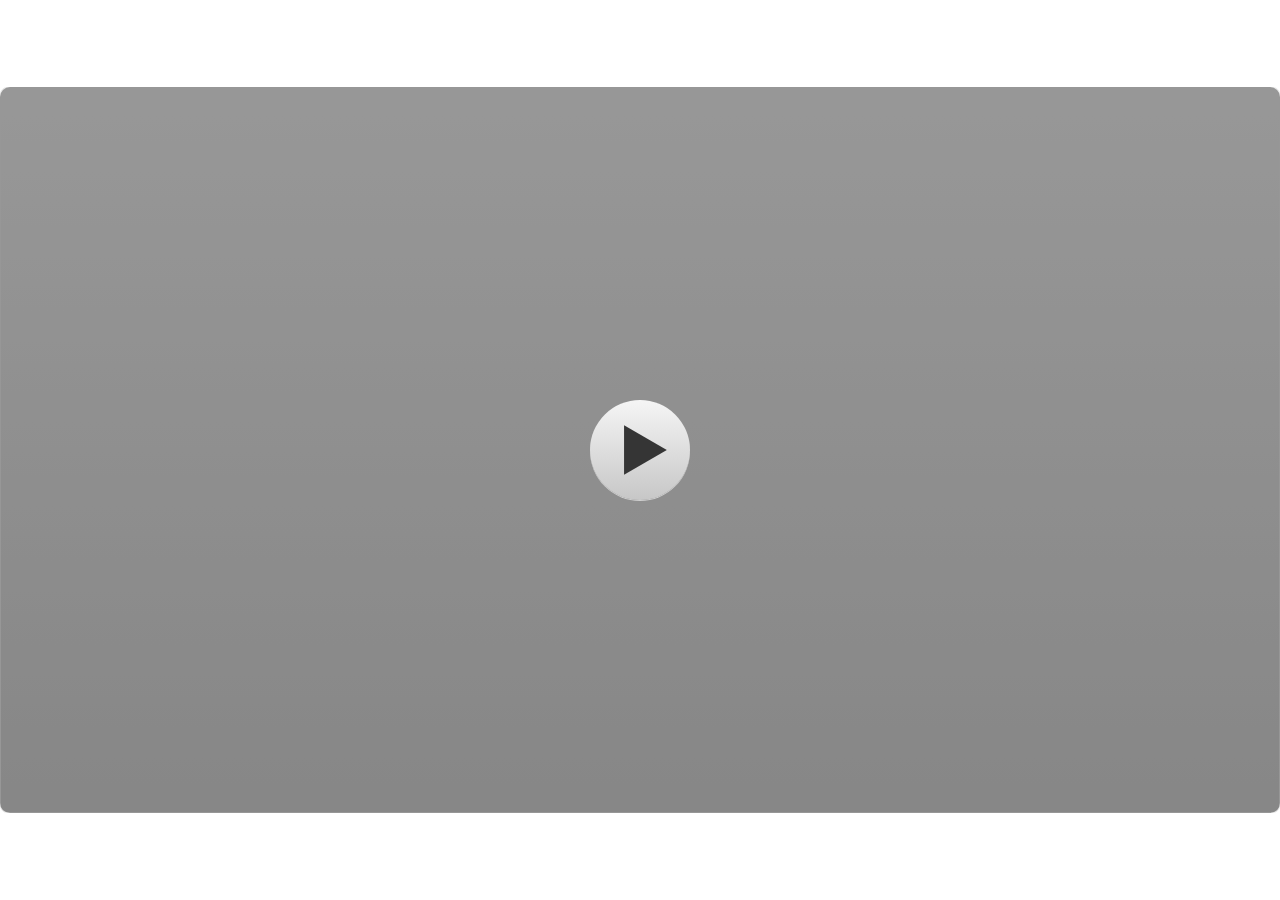
<file: Index.html>
<!doctype html>
<html lang="en-US">
<head>
  <meta charset="utf-8">
  <!-- Created using Storyline 3 - http://www.articulate.com  -->
  <!-- version: 3.13.26122.0 -->
  <title>No7 Pure Retinol</title>
  <meta http-equiv="x-ua-compatible" content="IE=edge"/>
  <meta name="viewport" content="width=device-width,initial-scale=1,user-scalable=no,shrink-to-fit=no,minimal-ui"/>
  <meta name="apple-mobile-web-app-capable" content="yes"/>
  <style>
    html, body { height: 100%; padding: 0; margin: 0 }
    #app { height: 100%; width: 100%; }
  </style>
  
  <script>window.THREE = { };</script>
</head>
<body style="background: #FFFFFF" class="cs-HTML theme-classic">
  <!-- 360 -->
  <script>!function(e){var i=/iPhone/i,o=/iPod/i,n=/iPad/i,t=/(?=.*\bAndroid\b)(?=.*\bMobile\b)/i,d=/Android/i,s=/(?=.*\bAndroid\b)(?=.*\bSD4930UR\b)/i,b=/(?=.*\bAndroid\b)(?=.*\b(?:KFOT|KFTT|KFJWI|KFJWA|KFSOWI|KFTHWI|KFTHWA|KFAPWI|KFAPWA|KFARWI|KFASWI|KFSAWI|KFSAWA)\b)/i,r=/IEMobile/i,h=/(?=.*\bWindows\b)(?=.*\bARM\b)/i,a=/BlackBerry/i,l=/BB10/i,p=/Opera Mini/i,f=/(CriOS|Chrome)(?=.*\bMobile\b)/i,u=/(?=.*\bFirefox\b)(?=.*\bMobile\b)/i,c=new RegExp("(?:Nexus 7|BNTV250|Kindle Fire|Silk|GT-P1000)","i"),w=function(e,i){return e.test(i)},A=function(e){var A=e||navigator.userAgent,v=A.split("[FBAN");if(void 0!==v[1]&&(A=v[0]),this.apple={phone:w(i,A),ipod:w(o,A),tablet:!w(i,A)&&w(n,A),device:w(i,A)||w(o,A)||w(n,A)},this.amazon={phone:w(s,A),tablet:!w(s,A)&&w(b,A),device:w(s,A)||w(b,A)},this.android={phone:w(s,A)||w(t,A),tablet:!w(s,A)&&!w(t,A)&&(w(b,A)||w(d,A)),device:w(s,A)||w(b,A)||w(t,A)||w(d,A)},this.windows={phone:w(r,A),tablet:w(h,A),device:w(r,A)||w(h,A)},this.other={blackberry:w(a,A),blackberry10:w(l,A),opera:w(p,A),firefox:w(u,A),chrome:w(f,A),device:w(a,A)||w(l,A)||w(p,A)||w(u,A)||w(f,A)},this.seven_inch=w(c,A),this.any=this.apple.device||this.android.device||this.windows.device||this.other.device||this.seven_inch,this.phone=this.apple.phone||this.android.phone||this.windows.phone,this.tablet=this.apple.tablet||this.android.tablet||this.windows.tablet,"undefined"==typeof window)return this},v=function(){var e=new A;return e.Class=A,e};"undefined"!=typeof module&&module.exports&&"undefined"==typeof window?module.exports=A:"undefined"!=typeof module&&module.exports&&"undefined"!=typeof window?module.exports=v():"function"==typeof define&&define.amd?define("isMobile",[],e.isMobile=v()):e.isMobile=v()}(this);
    window.isMobile.apple.tablet = window.isMobile.apple.tablet ||
      (navigator.platform === 'MacIntel' && navigator.maxTouchPoints > 1);
    window.isMobile.apple.device = window.isMobile.apple.device || window.isMobile.apple.tablet;
    window.isMobile.tablet = window.isMobile.tablet || window.isMobile.apple.tablet;
    window.isMobile.any = window.isMobile.any || window.isMobile.apple.tablet;
  </script>

  <div id="focus-sink" tabindex="-1"></div>

  <div id="preso"></div>
  <script>
    window.DS = {};
    window.globals = {
      DATA_PATH_BASE: '',
      HAS_FRAME: true,
      HAS_SLIDE: true,

      lmsPresent: false,
      tinCanPresent: false,
      cmi5Present: false,
      aoSupport: false,
      scale: 'show all',
      captureRc: false,
      browserSize: 'optimal',
      bgColor: '#FFFFFF',
      features: '',
      themeName: 'classic',
      preloaderColor: '#FFFFFF',
      suppressAnalytics: false,
      productChannel: 'perpetual',
      publishSource: 'storyline',
      aid: '',
      cid: '02832c7e-b479-4541-8f58-1870c2ed9085',
      playerVersion: '3.13.26122.0',
      maxIosVideoElements: 10,

      
      parseParams: function(qs) {
        if (window.globals.parsedParams != null) {
          return window.globals.parsedParams;
        }
        qs = (qs || window.location.search.substr(1)).split('+').join(' ');
        var params = {},
            tokens,
            re = /[?&]?([^=]+)=([^&]*)/g;

        while (tokens = re.exec(qs)) {
          params[decodeURIComponent(tokens[1]).trim()] =
            decodeURIComponent(tokens[2]).trim();
        }
        window.globals.parsedParams = params;
        return params;
      }

    };

    (function() {

      var classTypes = [ 'desktop', 'mobile', 'phone', 'tablet' ];

      var addDeviceClasses = function(prefix, testObj) {
        var curr, i;
        for (i = 0; i < classTypes.length; i++) {
          curr = classTypes[i];
          if (testObj[curr]) {
            document.body.classList.add(prefix + curr);
          }
        }
      };

      var params = window.globals.parseParams(),
          isDevicePreview = params.devicepreview === '1',
          isPhoneOverride = params.deviceType === 'phone' || (isDevicePreview && params.phone == '1'),
          isTabletOverride = (params.deviceType === 'tablet' || isDevicePreview) && !isPhoneOverride,
          isMobileOverride = isPhoneOverride || isTabletOverride;

      var deviceView = {
        desktop: !window.isMobile.any && !isMobileOverride,
        mobile: window.isMobile.any || isMobileOverride,
        phone: isPhoneOverride || (window.isMobile.phone && !isTabletOverride),
        tablet: isTabletOverride || window.isMobile.tablet
      };

      window.globals.deviceView = deviceView;
      window.isMobile.desktop = !window.isMobile.any;
      window.isMobile.mobile = window.isMobile.any;

      addDeviceClasses('view-', deviceView);

    })();
  </script>
  
  <script src='story_content/user.js' type=text/javascript></script>
  <div class="slide-loader"></div>

  <script>
    if (window.globals.deviceView.isMobile) { var doc = document, loader = doc.body.querySelector('.slide-loader'); [ 1, 2, 3 ].forEach(function(n) { var d = doc.createElement('div'); d.style.backgroundColor = window.globals.preloaderColor; d.classList.add('mobile-loader-dot'); d.classList.add('dot' + n); loader.appendChild(d); }); }
  </script>

  <div class="mobile-load-title-overlay" style="display: none">
    <div class="mobile-load-title">No7 Pure Retinol</div>
  </div>

  <div class="mobile-chrome-warning"></div>

  <script>
    
    if (window.autoSpider && window.vInterfaceObject) {
      document.querySelector('.mobile-load-title-overlay').style.display = 'none';
    }
  </script>

  

  <link rel="stylesheet" href="html5/data/css/output.min.css" data-noprefix/>
</body>
<script src="html5/lib/scripts/bootstrapper.min.js"></script>
</html>
</file>
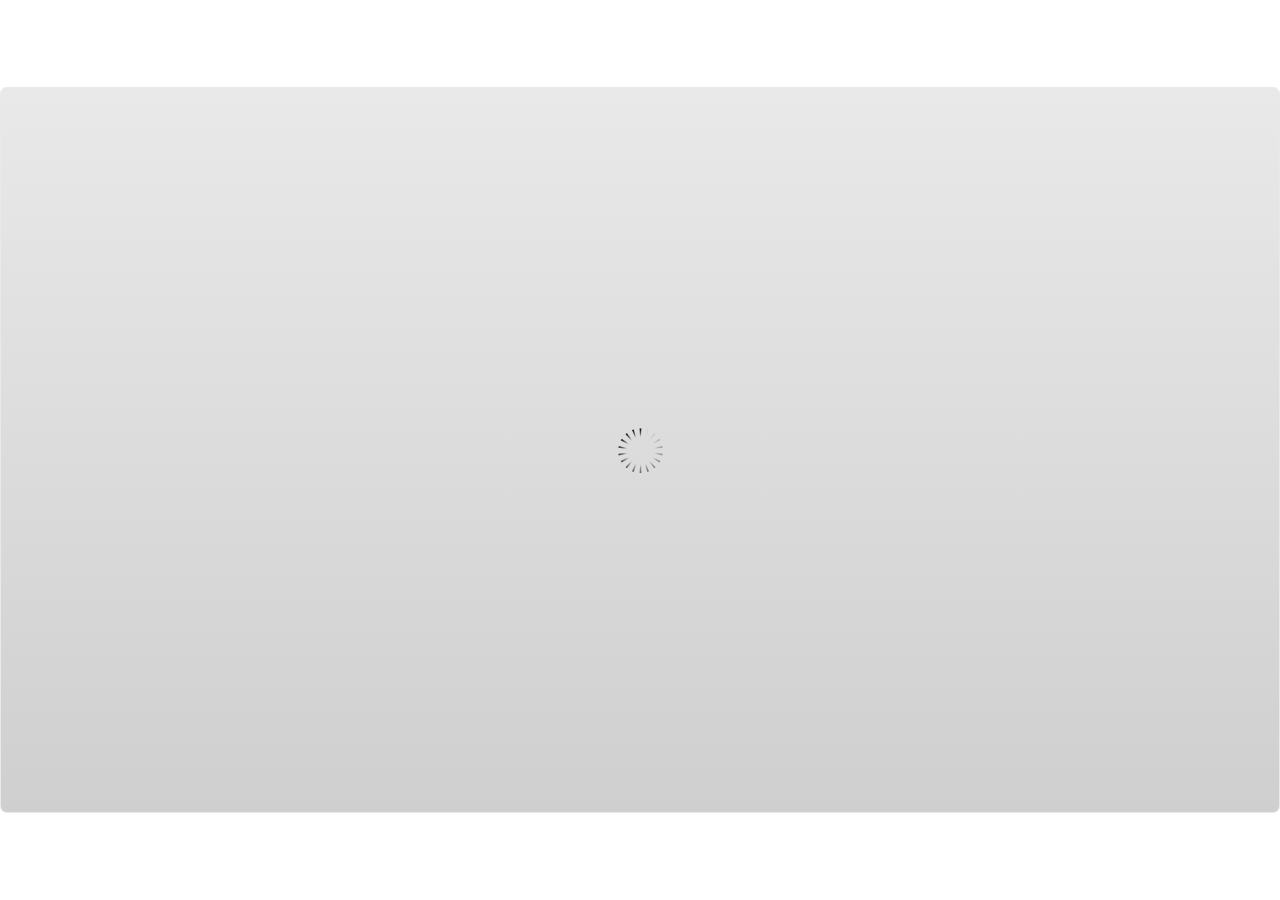
<file: index_lms.html>
<!doctype html>
<html lang="en-US">
<head>
  <meta charset="utf-8">
  <!-- Created using Storyline 3 - http://www.articulate.com  -->
  <!-- version: 3.13.26122.0 -->
  <title>No7 Pure Retinol</title>
  <meta http-equiv="x-ua-compatible" content="IE=edge"/>
  <meta name="viewport" content="width=device-width,initial-scale=1,user-scalable=no,shrink-to-fit=no,minimal-ui"/>
  <meta name="apple-mobile-web-app-capable" content="yes"/>
  <style>
    html, body { height: 100%; padding: 0; margin: 0 }
    #app { height: 100%; width: 100%; }
  </style>
  <script src="lms/scormdriver.js" charset="utf-8"></script>
  <script>window.THREE = { };</script>
</head>
<body style="background: #FFFFFF" class="cs-HTML theme-classic">
  <!-- 360 -->
  <script>!function(e){var i=/iPhone/i,o=/iPod/i,n=/iPad/i,t=/(?=.*\bAndroid\b)(?=.*\bMobile\b)/i,d=/Android/i,s=/(?=.*\bAndroid\b)(?=.*\bSD4930UR\b)/i,b=/(?=.*\bAndroid\b)(?=.*\b(?:KFOT|KFTT|KFJWI|KFJWA|KFSOWI|KFTHWI|KFTHWA|KFAPWI|KFAPWA|KFARWI|KFASWI|KFSAWI|KFSAWA)\b)/i,r=/IEMobile/i,h=/(?=.*\bWindows\b)(?=.*\bARM\b)/i,a=/BlackBerry/i,l=/BB10/i,p=/Opera Mini/i,f=/(CriOS|Chrome)(?=.*\bMobile\b)/i,u=/(?=.*\bFirefox\b)(?=.*\bMobile\b)/i,c=new RegExp("(?:Nexus 7|BNTV250|Kindle Fire|Silk|GT-P1000)","i"),w=function(e,i){return e.test(i)},A=function(e){var A=e||navigator.userAgent,v=A.split("[FBAN");if(void 0!==v[1]&&(A=v[0]),this.apple={phone:w(i,A),ipod:w(o,A),tablet:!w(i,A)&&w(n,A),device:w(i,A)||w(o,A)||w(n,A)},this.amazon={phone:w(s,A),tablet:!w(s,A)&&w(b,A),device:w(s,A)||w(b,A)},this.android={phone:w(s,A)||w(t,A),tablet:!w(s,A)&&!w(t,A)&&(w(b,A)||w(d,A)),device:w(s,A)||w(b,A)||w(t,A)||w(d,A)},this.windows={phone:w(r,A),tablet:w(h,A),device:w(r,A)||w(h,A)},this.other={blackberry:w(a,A),blackberry10:w(l,A),opera:w(p,A),firefox:w(u,A),chrome:w(f,A),device:w(a,A)||w(l,A)||w(p,A)||w(u,A)||w(f,A)},this.seven_inch=w(c,A),this.any=this.apple.device||this.android.device||this.windows.device||this.other.device||this.seven_inch,this.phone=this.apple.phone||this.android.phone||this.windows.phone,this.tablet=this.apple.tablet||this.android.tablet||this.windows.tablet,"undefined"==typeof window)return this},v=function(){var e=new A;return e.Class=A,e};"undefined"!=typeof module&&module.exports&&"undefined"==typeof window?module.exports=A:"undefined"!=typeof module&&module.exports&&"undefined"!=typeof window?module.exports=v():"function"==typeof define&&define.amd?define("isMobile",[],e.isMobile=v()):e.isMobile=v()}(this);
    window.isMobile.apple.tablet = window.isMobile.apple.tablet ||
      (navigator.platform === 'MacIntel' && navigator.maxTouchPoints > 1);
    window.isMobile.apple.device = window.isMobile.apple.device || window.isMobile.apple.tablet;
    window.isMobile.tablet = window.isMobile.tablet || window.isMobile.apple.tablet;
    window.isMobile.any = window.isMobile.any || window.isMobile.apple.tablet;
  </script>

  <div id="focus-sink" tabindex="-1"></div>

  <div id="preso"></div>
  <script>
    window.DS = {};
    window.globals = {
      DATA_PATH_BASE: '',
      HAS_FRAME: true,
      HAS_SLIDE: true,

      lmsPresent: true,
      tinCanPresent: false,
      cmi5Present: false,
      aoSupport: false,
      scale: 'show all',
      captureRc: false,
      browserSize: 'optimal',
      bgColor: '#FFFFFF',
      features: '',
      themeName: 'classic',
      preloaderColor: '#FFFFFF',
      suppressAnalytics: false,
      productChannel: 'perpetual',
      publishSource: 'storyline',
      aid: '',
      cid: '02832c7e-b479-4541-8f58-1870c2ed9085',
      playerVersion: '3.13.26122.0',
      maxIosVideoElements: 10,

      
      parseParams: function(qs) {
        if (window.globals.parsedParams != null) {
          return window.globals.parsedParams;
        }
        qs = (qs || window.location.search.substr(1)).split('+').join(' ');
        var params = {},
            tokens,
            re = /[?&]?([^=]+)=([^&]*)/g;

        while (tokens = re.exec(qs)) {
          params[decodeURIComponent(tokens[1]).trim()] =
            decodeURIComponent(tokens[2]).trim();
        }
        window.globals.parsedParams = params;
        return params;
      }

    };

    (function() {

      var classTypes = [ 'desktop', 'mobile', 'phone', 'tablet' ];

      var addDeviceClasses = function(prefix, testObj) {
        var curr, i;
        for (i = 0; i < classTypes.length; i++) {
          curr = classTypes[i];
          if (testObj[curr]) {
            document.body.classList.add(prefix + curr);
          }
        }
      };

      var params = window.globals.parseParams(),
          isDevicePreview = params.devicepreview === '1',
          isPhoneOverride = params.deviceType === 'phone' || (isDevicePreview && params.phone == '1'),
          isTabletOverride = (params.deviceType === 'tablet' || isDevicePreview) && !isPhoneOverride,
          isMobileOverride = isPhoneOverride || isTabletOverride;

      var deviceView = {
        desktop: !window.isMobile.any && !isMobileOverride,
        mobile: window.isMobile.any || isMobileOverride,
        phone: isPhoneOverride || (window.isMobile.phone && !isTabletOverride),
        tablet: isTabletOverride || window.isMobile.tablet
      };

      window.globals.deviceView = deviceView;
      window.isMobile.desktop = !window.isMobile.any;
      window.isMobile.mobile = window.isMobile.any;

      addDeviceClasses('view-', deviceView);

    })();
  </script>
  
  <script src='story_content/user.js' type=text/javascript></script>
  <div class="slide-loader"></div>

  <script>
    if (window.globals.deviceView.isMobile) { var doc = document, loader = doc.body.querySelector('.slide-loader'); [ 1, 2, 3 ].forEach(function(n) { var d = doc.createElement('div'); d.style.backgroundColor = window.globals.preloaderColor; d.classList.add('mobile-loader-dot'); d.classList.add('dot' + n); loader.appendChild(d); }); }
  </script>

  <div class="mobile-load-title-overlay" style="display: none">
    <div class="mobile-load-title">No7 Pure Retinol</div>
  </div>

  <div class="mobile-chrome-warning"></div>

  <script>
    
    if (window.autoSpider && window.vInterfaceObject) {
      document.querySelector('.mobile-load-title-overlay').style.display = 'none';
    }
  </script>

  

  <link rel="stylesheet" href="html5/data/css/output.min.css" data-noprefix/>
</body>
<script src="html5/lib/scripts/bootstrapper.min.js"></script>
</html>
</file>
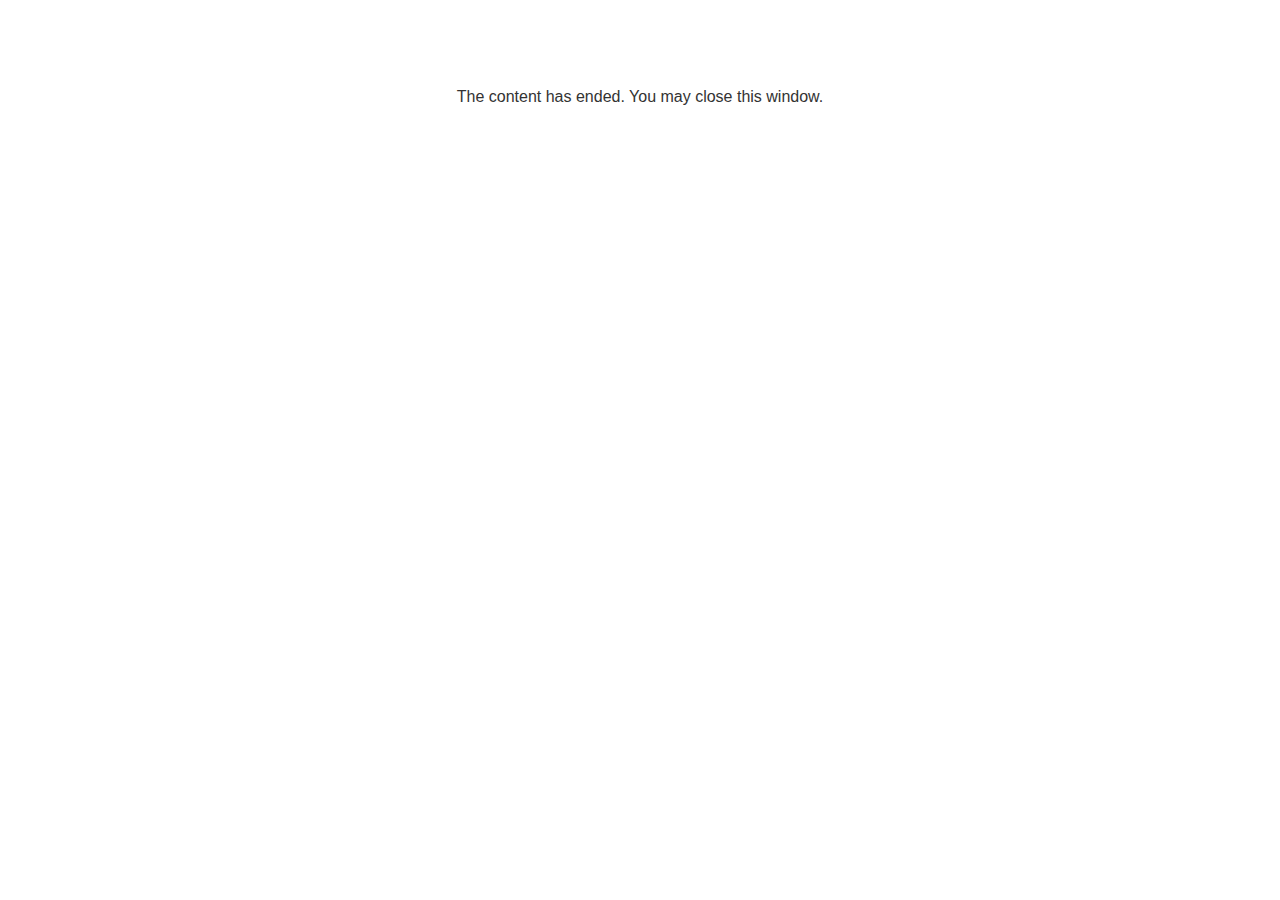
<file: lms/goodbye.html>
<!doctype html>
<html>
<body style="background-color: #ffffff;">

<p role="alert" style="color: #333333;font-family: Open Sans, articulate, tahoma, arial;font-size: medium;text-align: center;">
<br><br><br><br>
The content has ended. You may close this window.
</p>

</body>
</html>
</file>
